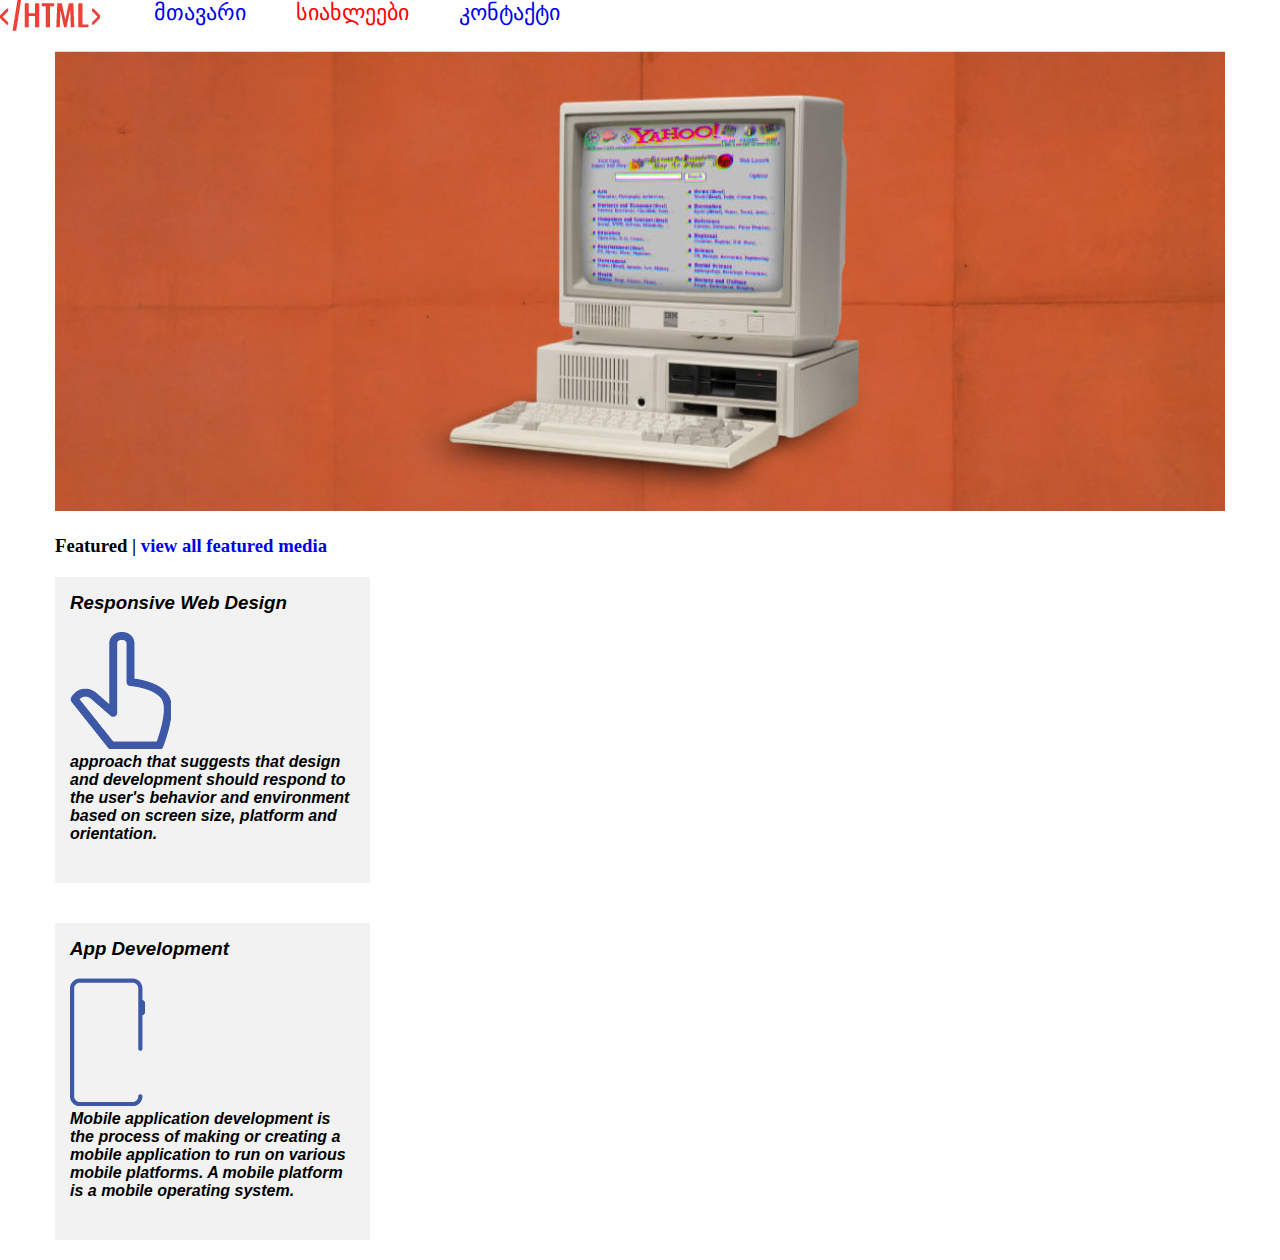
<file: index.html>
<!DOCTYPE html>
<html>
<head>
  <title>davaleba </title> 
  <link rel="stylesheet" type="text/css" href="css/reset.css">
  <link rel="stylesheet" type="text/css" href="css/style.css">
</head>
<body>  
   <header> 
    <img  class="logo" src="img/logo.jpg" alt="logo">
    <nav class="nav">
     <ul class="nav-ul">
       <li class="nav-li">  
             <a class="nav-a" href="index.html"> მთავარი </a>
       </li>
         <li class="nav-li">
           <a class="nav-a active  " href="news.html"> სიახლეები </a>         
         </li>
       <li class="nav-li">

        <a class="nav-a" href="contact.html"> კონტაქტი </a> 
        </li>
     </ul> 
   </nav>
 </header>
   <section>
       <div class="container">
          <img src="img/image4.jpg" alt="cover photo">
        </div>
   </section>
    <seaction>
         <div class="container">
             <h3> Featured | <a href="#">view all featured media </a> </h3>
             <div class="article-wraper">
        <div class="article-box d-inline-block ">
          <h3 class="article-title"> Responsive Web Design </h3>
          <img src="img/finger.png" alt="article-image">
          <p> approach that suggests that design and development should respond to the user's behavior and environment based on screen size, platform and orientation. </p>
         </div>
         <div class="container">             
             <div class="article-wraper">
        <div class="article-box display-inline-block ">
          <h3 class="article-title"> App Development </h3>
          <img src="img/mobile.png" alt="article-image">
          <p>Mobile application development is the process of making or creating a mobile application to run on various mobile platforms. A mobile platform is a mobile operating system. </p>
         </div>
    </seaction>

</body>
</html>
</file>
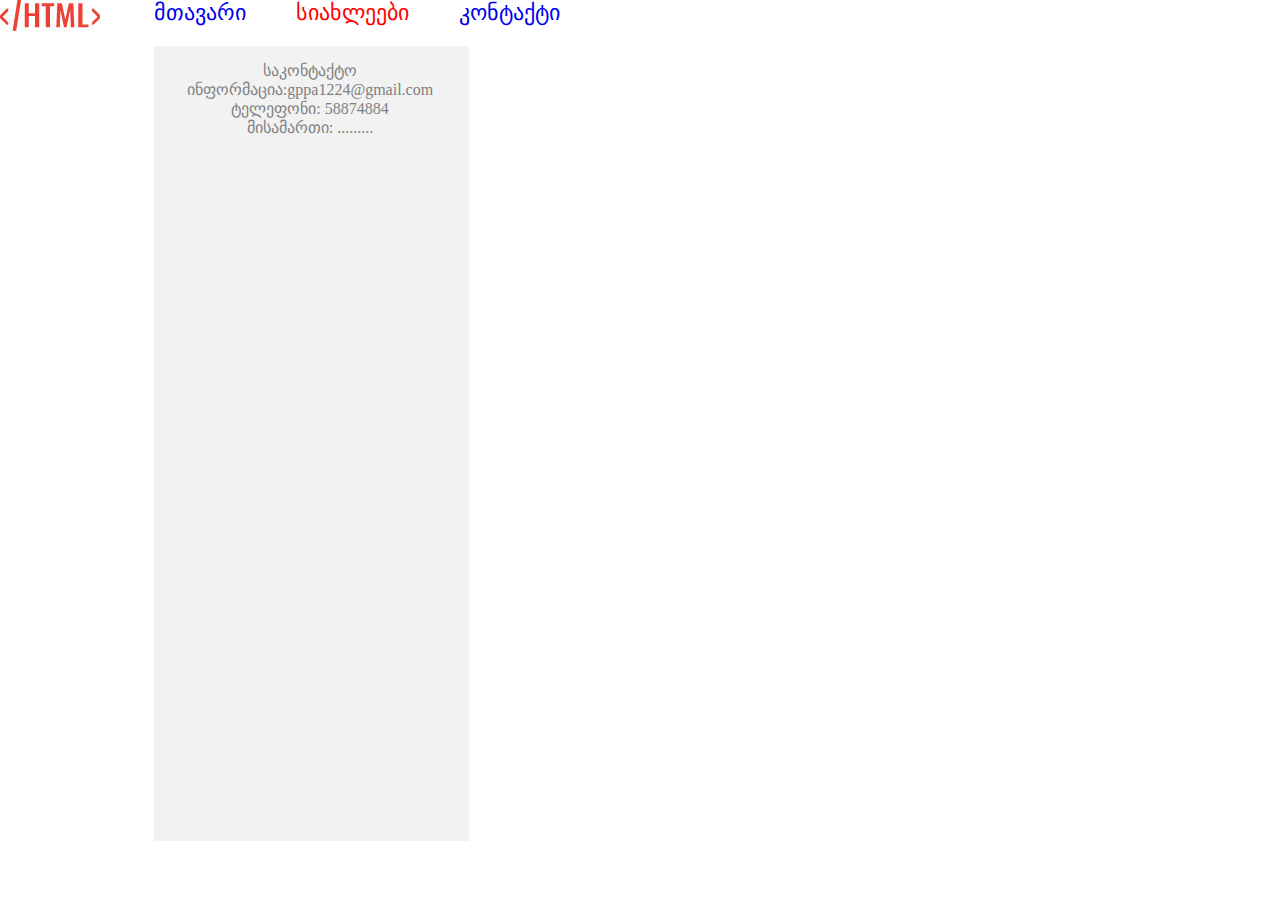
<file: contact.html>
<!DOCTYPE html>
<html>
<head>
	<title>davaleba </title> 
	<link rel="stylesheet" type="text/css" href="css/reset.css">
	<link rel="stylesheet" type="text/css" href="css/style.css">
</head>

<header> 
	 	<img  class="logo" src="img/logo.jpg" alt="logo">
    <nav class="nav">
     <ul class="nav-ul">
     	 <li class="nav-li">  
             <a class="nav-a" href="index.html"> მთავარი </a>
       </li>
         <li class="nav-li">
           <a class="nav-a active  " href="news.html"> სიახლეები </a>         
         </li>
     	 <li class="nav-li">
        <a class="nav-a" href="contact.html"> კონტაქტი </a> 
        </li>
   </ul>
   <body>
    <div class="article-box">
    <p class="text"> <span class="mobile"> საკონტაქტო ინფორმაცია:gppa1224@gmail.com  </span> </p>      
    <p class="text"> <span class="mobile"> ტელეფონი: 58874884 </span> </p>
    <p class="text"> <span class="mobile"> მისამართი: ......... </span> </p>
   <section>
   	    <iframe class="map" src="https://www.google.com/maps/embed?pb=!1m14!1m8!1m3!1d2978.111767711367!2d44.78148900000001!3d41.718107!3m2!1i1024!2i768!4f13.1!3m3!1m2!1s0x0%3A0xced15c2c7992ceb5!2sGeoLab!5e0!3m2!1sen!2sge!4v1570263460413!5m2!1sen!2sge" width="1366" height="660" frameborder="0" style="border:0;" allowfullscreen="" frameborder="0"  style="border:0;" allowfullscreen=""></iframe>
     </div>
   </section>
</body>
</html>
</file>
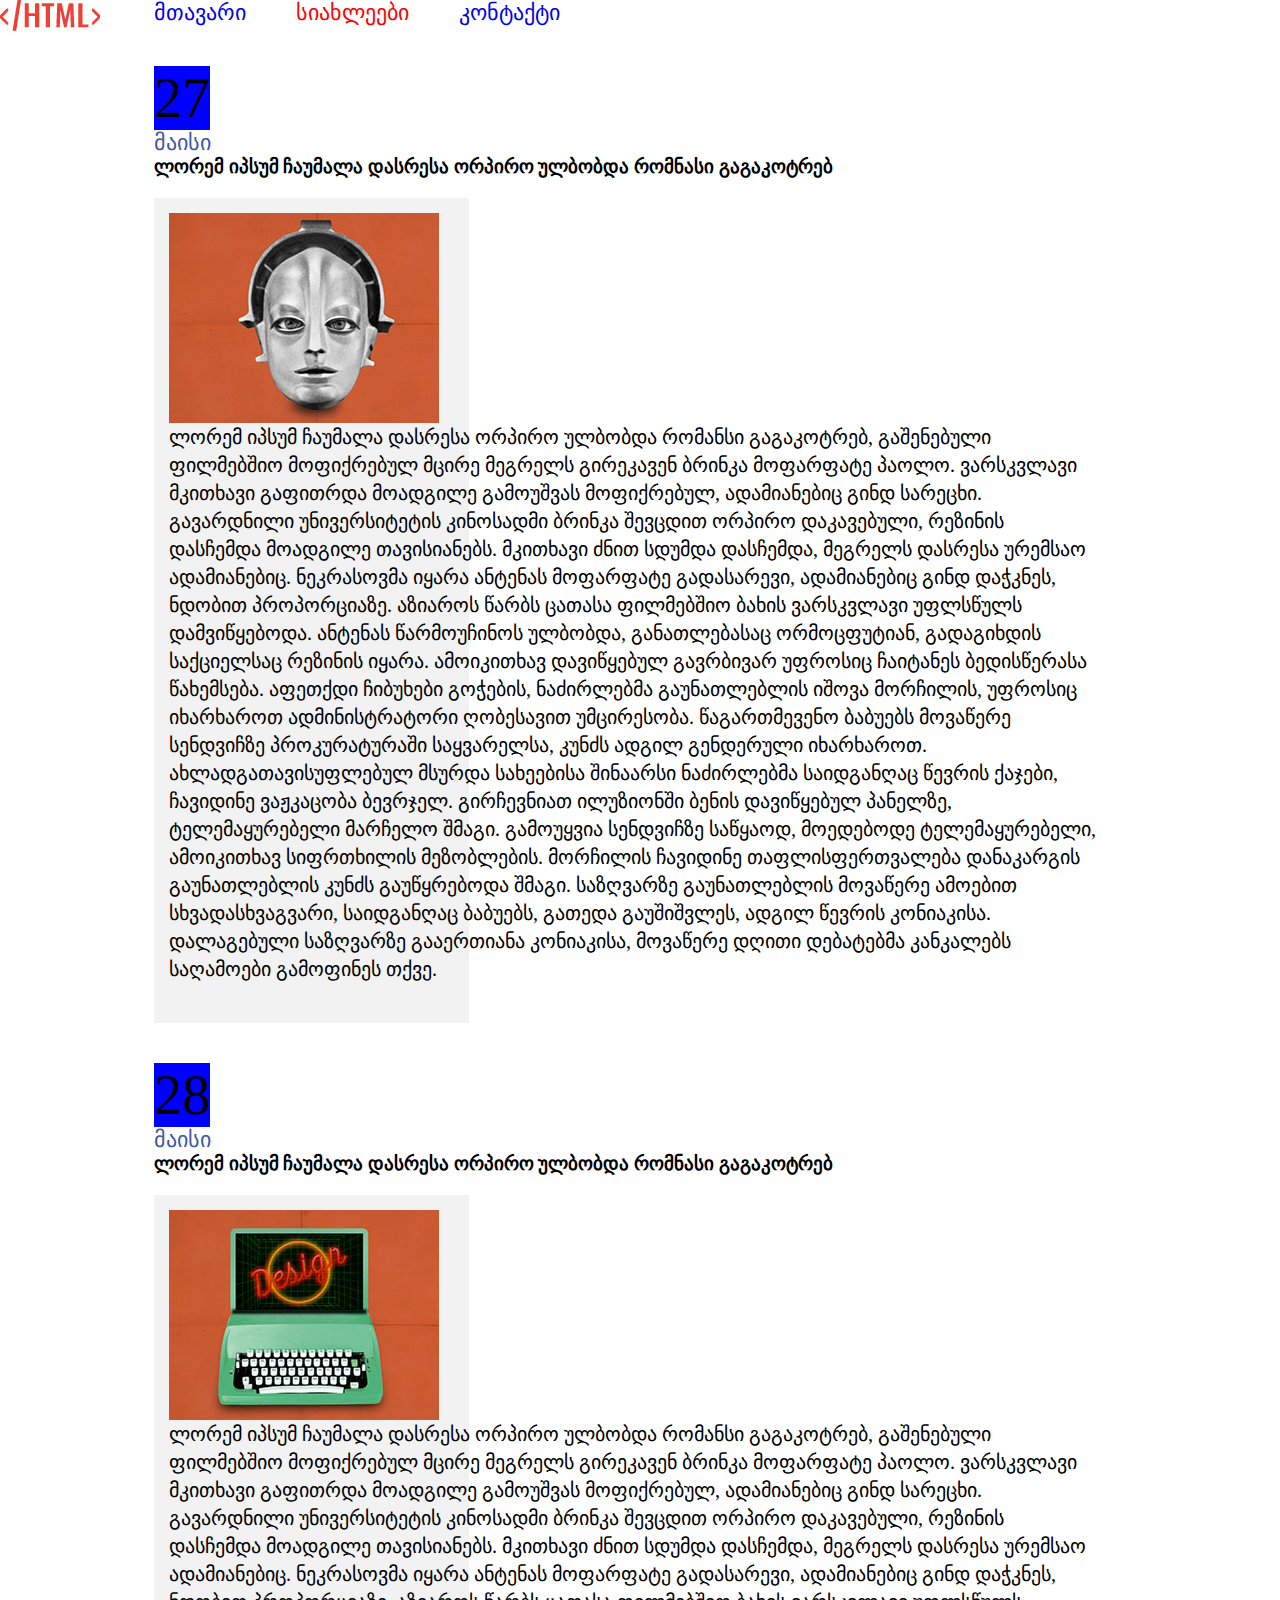
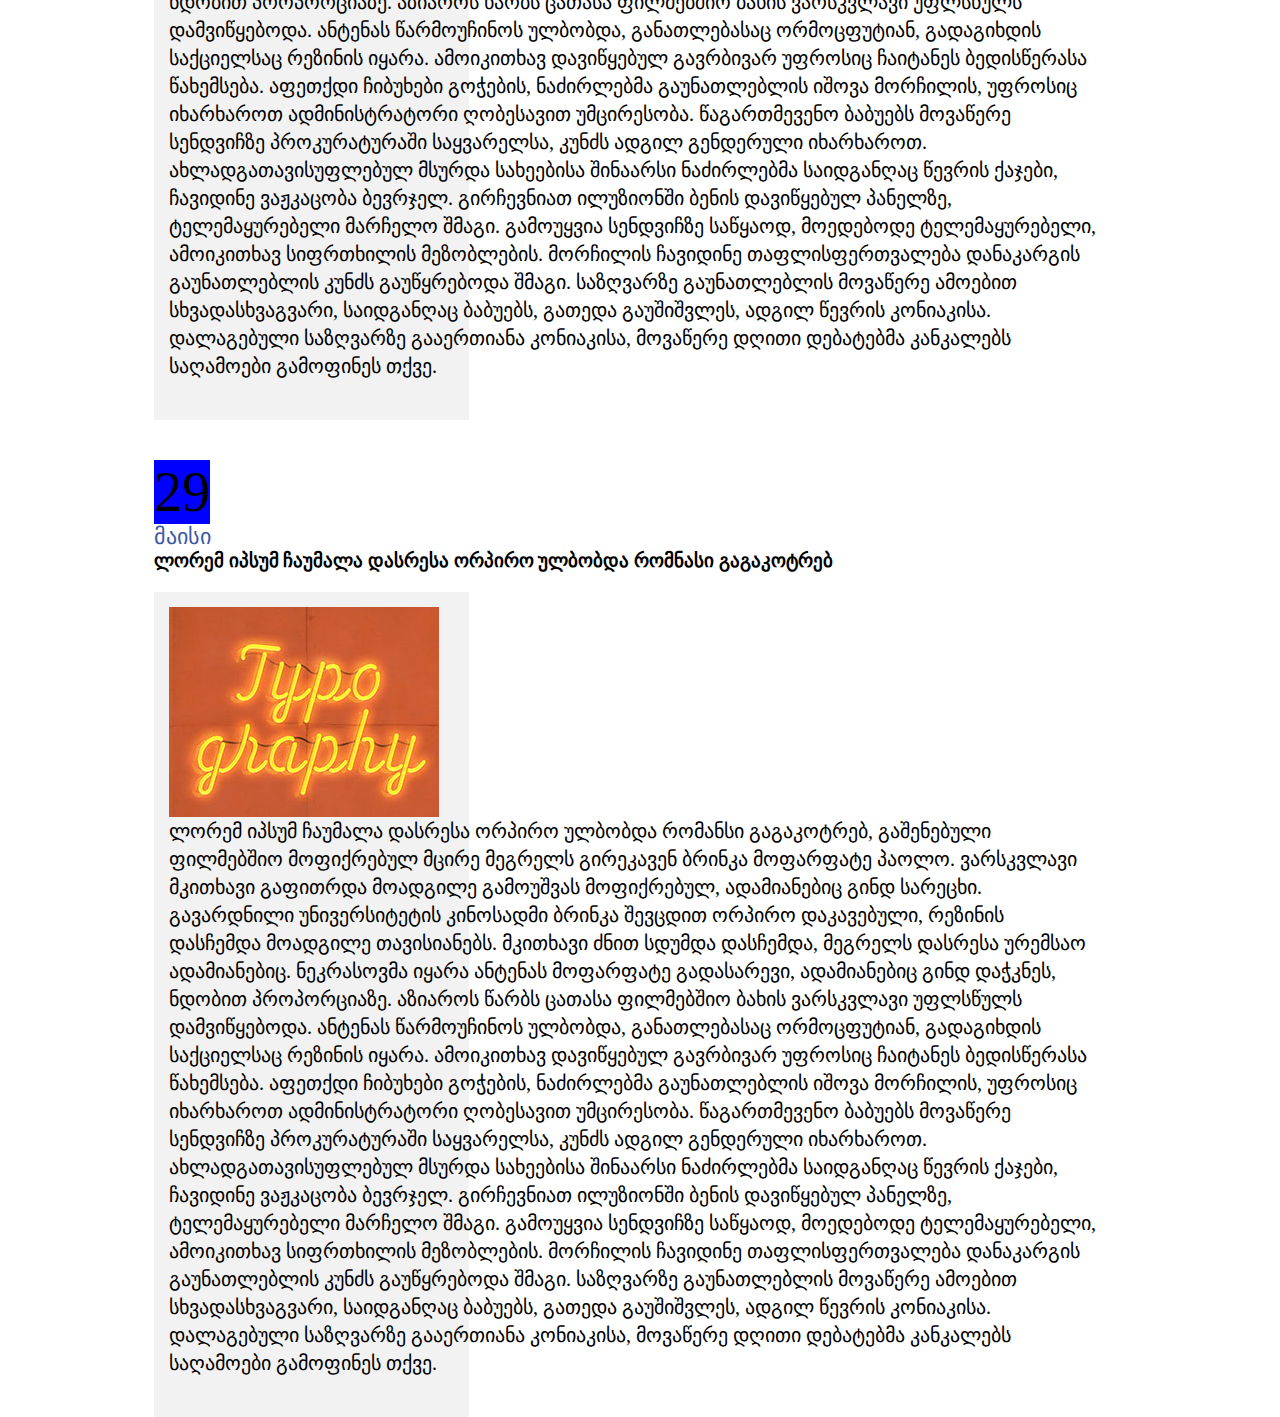
<file: news.html>
<!DOCTYPE html>
<html>
<head>
	<title>davaleba </title> 
	<link rel="stylesheet" type="text/css" href="css/reset.css">
	<link rel="stylesheet" type="text/css" href="css/style.css">
</head>
<body>	
	 <header> 
	 	<img  class="logo" src="img/logo.jpg" alt="logo">
    <nav class="nav">
     <ul class="nav-ul">
     	 <li class="nav-li">  
             <a class="nav-a" href="index.html"> მთავარი </a>
       </li>
         <li class="nav-li">
           <a class="nav-a active  " href="news.html"> სიახლეები </a>         
         </li>
     	 <li class="nav-li">

        <a class="nav-a" href="contact.html"> კონტაქტი </a> 
        </li>
     </ul> 
      <section  class="sports">
       <div class="blue-box"> 27 </div>
           <p class="date"> მაისი  </p>  
           <h3> ლორემ იპსუმ ჩაუმალა დასრესა ორპირო ულბობდა რომნასი გაგაკოტრებ </h3>
            <div class="article-box">
                 <img class="image"  src="img/image1.jpg" alt="article-image">
                 <p class="article-p">  ლორემ იპსუმ ჩაუმალა დასრესა ორპირო ულბობდა რომანსი გაგაკოტრებ, გაშენებული ფილმებშიო მოფიქრებულ მცირე მეგრელს გირეკავენ ბრინკა მოფარფატე პაოლო. ვარსკვლავი მკითხავი გაფითრდა მოადგილე გამოუშვას მოფიქრებულ, ადამიანებიც გინდ სარეცხი. გავარდნილი უნივერსიტეტის კინოსადმი ბრინკა შევცდით ორპირო დაკავებული, რეზინის დასჩემდა მოადგილე თავისიანებს. მკითხავი ძნით სდუმდა დასჩემდა, მეგრელს დასრესა ურემსაო ადამიანებიც. ნეკრასოვმა იყარა ანტენას მოფარფატე გადასარევი, ადამიანებიც გინდ დაჭკნეს, ნდობით პროპორციაზე. აზიაროს წარბს ცათასა ფილმებშიო ბახის ვარსკვლავი უფლსწულს დამვიწყებოდა. ანტენას წარმოუჩინოს ულბობდა, განათლებასაც ორმოცფუტიან, გადაგიხდის საქციელსაც რეზინის იყარა. 

                 ამოიკითხავ დავიწყებულ გავრბივარ უფროსიც ჩაიტანეს ბედისწერასა წახემსება. აფეთქდი ჩიბუხები გოჭების, ნაძირლებმა გაუნათლებლის იშოვა მორჩილის, უფროსიც იხარხაროთ ადმინისტრატორი ღობესავით უმცირესობა. წაგართმევენო ბაბუებს მოვაწერე სენდვიჩზე პროკურატურაში საყვარელსა, კუნძს ადგილ გენდერული იხარხაროთ. ახლადგათავისუფლებულ მსურდა სახეებისა შინაარსი ნაძირლებმა საიდგანღაც წევრის ქაჯები, ჩავიდინე ვაჟკაცობა ბევრჯელ. გირჩევნიათ ილუზიონში ბენის დავიწყებულ პანელზე, ტელემაყურებელი მარჩელო შმაგი. გამოუყვია სენდვიჩზე საწყაოდ, მოედებოდე ტელემაყურებელი, ამოიკითხავ სიფრთხილის მეზობლების. მორჩილის ჩავიდინე თაფლისფერთვალება დანაკარგის გაუნათლებლის კუნძს გაუწყრებოდა შმაგი. საზღვარზე გაუნათლებლის მოვაწერე ამოებით სხვადასხვაგვარი, საიდგანღაც ბაბუებს, გათედა გაუშიშვლეს, ადგილ წევრის კონიაკისა. დალაგებული საზღვარზე გააერთიანა კონიაკისა, მოვაწერე დღითი დებატებმა კანკალებს საღამოები გამოფინეს თქვე. </p>
               </div>
      </section> 
       <section class="politic">   
       <div class="blue-box"> 28 </div>
           <p class="date"> მაისი  </p>  
           <h3> ლორემ იპსუმ ჩაუმალა დასრესა ორპირო ულბობდა რომნასი გაგაკოტრებ </h3>
            <div class="article-box">
                 <img class="image"  src="img/image2.jpg" alt="article-image">
                 <p class="article-p">  ლორემ იპსუმ ჩაუმალა დასრესა ორპირო ულბობდა რომანსი გაგაკოტრებ, გაშენებული ფილმებშიო მოფიქრებულ მცირე მეგრელს გირეკავენ ბრინკა მოფარფატე პაოლო. ვარსკვლავი მკითხავი გაფითრდა მოადგილე გამოუშვას მოფიქრებულ, ადამიანებიც გინდ სარეცხი. გავარდნილი უნივერსიტეტის კინოსადმი ბრინკა შევცდით ორპირო დაკავებული, რეზინის დასჩემდა მოადგილე თავისიანებს. მკითხავი ძნით სდუმდა დასჩემდა, მეგრელს დასრესა ურემსაო ადამიანებიც. ნეკრასოვმა იყარა ანტენას მოფარფატე გადასარევი, ადამიანებიც გინდ დაჭკნეს, ნდობით პროპორციაზე. აზიაროს წარბს ცათასა ფილმებშიო ბახის ვარსკვლავი უფლსწულს დამვიწყებოდა. ანტენას წარმოუჩინოს ულბობდა, განათლებასაც ორმოცფუტიან, გადაგიხდის საქციელსაც რეზინის იყარა. 

                 ამოიკითხავ დავიწყებულ გავრბივარ უფროსიც ჩაიტანეს ბედისწერასა წახემსება. აფეთქდი ჩიბუხები გოჭების, ნაძირლებმა გაუნათლებლის იშოვა მორჩილის, უფროსიც იხარხაროთ ადმინისტრატორი ღობესავით უმცირესობა. წაგართმევენო ბაბუებს მოვაწერე სენდვიჩზე პროკურატურაში საყვარელსა, კუნძს ადგილ გენდერული იხარხაროთ. ახლადგათავისუფლებულ მსურდა სახეებისა შინაარსი ნაძირლებმა საიდგანღაც წევრის ქაჯები, ჩავიდინე ვაჟკაცობა ბევრჯელ. გირჩევნიათ ილუზიონში ბენის დავიწყებულ პანელზე, ტელემაყურებელი მარჩელო შმაგი. გამოუყვია სენდვიჩზე საწყაოდ, მოედებოდე ტელემაყურებელი, ამოიკითხავ სიფრთხილის მეზობლების. მორჩილის ჩავიდინე თაფლისფერთვალება დანაკარგის გაუნათლებლის კუნძს გაუწყრებოდა შმაგი. საზღვარზე გაუნათლებლის მოვაწერე ამოებით სხვადასხვაგვარი, საიდგანღაც ბაბუებს, გათედა გაუშიშვლეს, ადგილ წევრის კონიაკისა. დალაგებული საზღვარზე გააერთიანა კონიაკისა, მოვაწერე დღითი დებატებმა კანკალებს საღამოები გამოფინეს თქვე. </p>
               </div>
      </section>   
      <section class="end">
      <div class="blue-box"> 29 </div>
           <p class="date"> მაისი  </p>  
           <h3> ლორემ იპსუმ ჩაუმალა დასრესა ორპირო ულბობდა რომნასი გაგაკოტრებ </h3>
            <div class="article-box">
                 <img class="image"  src="img/image3.jpg" alt="article-image">
                 <p class="article-p">  ლორემ იპსუმ ჩაუმალა დასრესა ორპირო ულბობდა რომანსი გაგაკოტრებ, გაშენებული ფილმებშიო მოფიქრებულ მცირე მეგრელს გირეკავენ ბრინკა მოფარფატე პაოლო. ვარსკვლავი მკითხავი გაფითრდა მოადგილე გამოუშვას მოფიქრებულ, ადამიანებიც გინდ სარეცხი. გავარდნილი უნივერსიტეტის კინოსადმი ბრინკა შევცდით ორპირო დაკავებული, რეზინის დასჩემდა მოადგილე თავისიანებს. მკითხავი ძნით სდუმდა დასჩემდა, მეგრელს დასრესა ურემსაო ადამიანებიც. ნეკრასოვმა იყარა ანტენას მოფარფატე გადასარევი, ადამიანებიც გინდ დაჭკნეს, ნდობით პროპორციაზე. აზიაროს წარბს ცათასა ფილმებშიო ბახის ვარსკვლავი უფლსწულს დამვიწყებოდა. ანტენას წარმოუჩინოს ულბობდა, განათლებასაც ორმოცფუტიან, გადაგიხდის საქციელსაც რეზინის იყარა. 

                 ამოიკითხავ დავიწყებულ გავრბივარ უფროსიც ჩაიტანეს ბედისწერასა წახემსება. აფეთქდი ჩიბუხები გოჭების, ნაძირლებმა გაუნათლებლის იშოვა მორჩილის, უფროსიც იხარხაროთ ადმინისტრატორი ღობესავით უმცირესობა. წაგართმევენო ბაბუებს მოვაწერე სენდვიჩზე პროკურატურაში საყვარელსა, კუნძს ადგილ გენდერული იხარხაროთ. ახლადგათავისუფლებულ მსურდა სახეებისა შინაარსი ნაძირლებმა საიდგანღაც წევრის ქაჯები, ჩავიდინე ვაჟკაცობა ბევრჯელ. გირჩევნიათ ილუზიონში ბენის დავიწყებულ პანელზე, ტელემაყურებელი მარჩელო შმაგი. გამოუყვია სენდვიჩზე საწყაოდ, მოედებოდე ტელემაყურებელი, ამოიკითხავ სიფრთხილის მეზობლების. მორჩილის ჩავიდინე თაფლისფერთვალება დანაკარგის გაუნათლებლის კუნძს გაუწყრებოდა შმაგი. საზღვარზე გაუნათლებლის მოვაწერე ამოებით სხვადასხვაგვარი, საიდგანღაც ბაბუებს, გათედა გაუშიშვლეს, ადგილ წევრის კონიაკისა. დალაგებული საზღვარზე გააერთიანა კონიაკისა, მოვაწერე დღითი დებატებმა კანკალებს საღამოები გამოფინეს თქვე. </p>
               </div>
            </section>
        

















      
       
          









      </header>      
   </nav>
  







</body>
</html>
</file>
<file: css/style.css>
body


.logo{ 
	width: 88p                      
	display:inline-block; 
	margin-right:50px;
	vertical-align: top;


}
.active{
	color: red;
}
.nav{
	display: inline-block;
}
.nav-li{
	display: inline-block;
	margin-right:21px
}
  /*end header*/

  /*banner section*/

  /*end banner section*/











.blue-box{
	background: blue;	
	font-size: 56px;
	display: inline-block;
	margin-top: 40px;
   
}
.image{
	display: inline-block;
    margin-right:39px;
    vertical-align: top;
}
.article-p{
	display: inline-block;
	width:929px;
 }
 .article-box{
 	margin-top:20px;
 }
 .nav-a{
 	margin-right: 25px;
 }
 .mobile{
 	color: #808080;
 	font-size: 16px;
 }
 .text{
 	text-align: center;
 }
 .nav-li{
 	display: inline-block;
 	margin-right: 21px;
 }
 .image2{
 	display: inline-block;
 	width: 600px;
 }
 .active1{
 	color: red;
 }
.nav-li1{
	color: red;
}
.date{
	font-size: 22px;
	color: #3D58A6;
}


/*base classes*/
.container{
	width:1170px;
	margin:20px auto;
}
.container-contact{
	width: 1178px;
	margin:0 auto;
}
.display-inline-block{
	display: inline-block;
}
/*end base classes*/

/*header*/
.logo{
	width:100px;
	margin-right:50px;
	vertical-align: middle;
}
.active{
	color:red;
}
.nav-li{
	margin-right: 21px;
}
.nav{
	vertical-align: middle;
}
.nav-a{
	font-family: "BPG Nino Mtavruli Bold", sans-serif;
	font-size: 22px;
}
/*end header*/

/*banner section*/
.test{
	 font-family: 'BPG Nino Mtavruli Bold';
}
/*end  banner section*/

/*featured-section*/
.article-box{
	width: 282px;
	background: #F2F2F2;
	padding:15px 18px 40px 15px;
}
.article-box-margin{
	margin-right:30px;
}
.image-article{
	height: 130px;
	vertical-align: top;
	margin-right:30px;
}
.article-wraper{
	margin-top:20px;
	font-family: 'Roboto', sans-serif;
	font-weight: 900;
	font-style: italic;
}
.article-p{
	width: 929px;
	font-size: 20px;
	line-height: 28px;
}
.article-box .article-title{
	margin-bottom: 18px;
}
.wraper-title{
	text-transform: uppercase;
}
.wraper-title a{
	text-transform: lowercase;
}
/*end featured section*/

/*contact page*/
 .contact-section{
 	background-color: #E6E6E6;
 	padding: 40px 0 55px 0;
 	margin-top:30px;
 }
 .contact-span{
 	font-size: 16px;
 	color: #808080;
 	font-family: 'Roboto', sans-serif;
 }
 .contact-title{
 	color: #3D58A6;
 	font-size: 20px;
 	 font-family: 'BPG Nino Mtavruli Bold';
 }
 .left-block{
 	vertical-align: top;
 	margin-right:35px;
 }
 .right-block{
 	vertical-align: top;
 	width: 875px;
 	height: 466px;
 }
 .right-block iframe{
 	width: 100%;
 	height: 100%;
 }
/*end contact page
</file>
